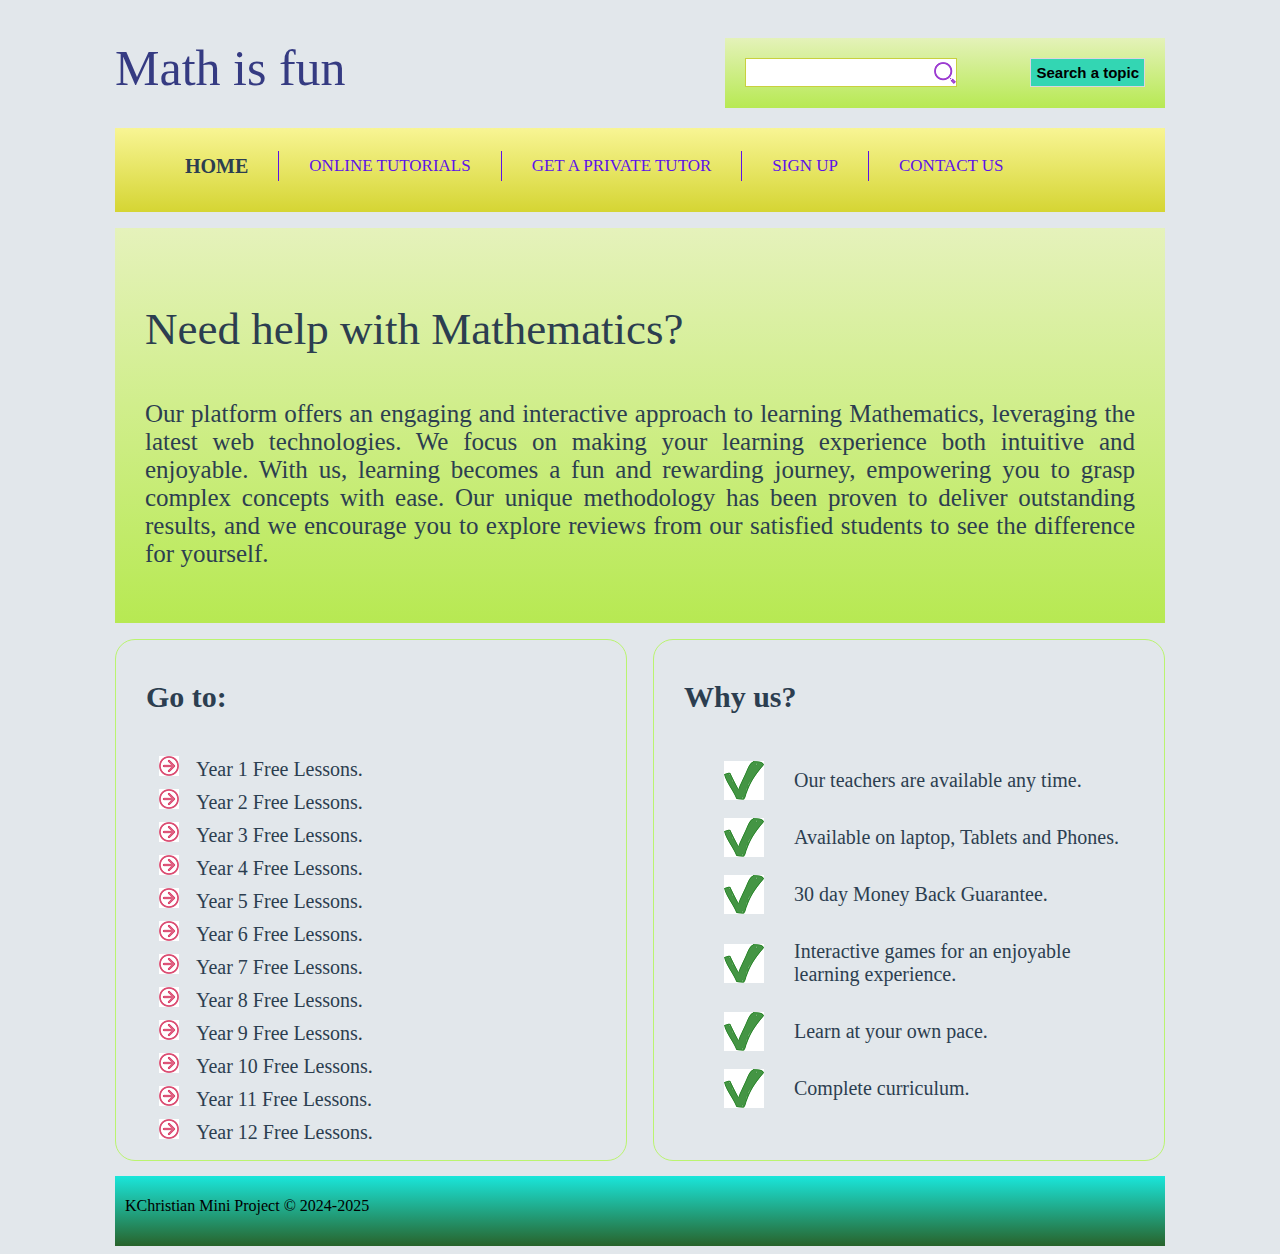
<file: Mini_proj-main/index.html>
<!--index.html-->
<!DOCTYPE html>
<html lang="en">
    <head>
        <meta charset="utf-8">
        <title>Math is fun</title>
        <meta name="viewport" content="width=device-width, initial-scale=1.0, user-scalable=yes">
        <link rel="stylesheet" href="styles.css">
    </head>
    
    <body>
        <div id="container">
            <div id="header">
                <div id="brand">
                    <h1><a href="#">Math is fun</a></h1>
                </div>
                <div id="searchBox">
                    <form method="get">
                        <input type="text" class="text">
                        <input type="submit" value="Search a topic" class="submit">
                    </form>
                </div>
                <div class="clear">
                
                </div>
            </div>
            <div id="menu">
                <ul>
                    <li><a href="#" class="active">Home</a></li>
                    <li><a href="#">Online Tutorials</a></li>
                    <li><a href="#">Get a private tutor</a></li>
                    <li><a href="#">Sign up</a></li>
                    <li><a href="#">Contact us</a></li>
                </ul>
            </div>
            <div id="introduction">
                <h3>Need help with Mathematics?</h3>
                <p>Our platform offers an engaging and interactive approach to learning Mathematics, leveraging the latest web technologies. We focus on making your learning experience both intuitive and enjoyable. With us, learning becomes a fun and rewarding journey, empowering you to grasp complex concepts with ease. Our unique methodology has been proven to deliver outstanding results, and we encourage you to explore reviews from our satisfied students to see the difference for yourself.
                </p>
            </div>
            <div id="leftsidebar" class="sidebar">
                <h3>Go to:</h3>
                <ul>
                    <li><a href="#">Year 1 Free Lessons.</a></li>
                    <li><a href="#">Year 2 Free Lessons.</a></li>
                    <li><a href="#">Year 3 Free Lessons.</a></li>
                    <li><a href="#">Year 4 Free Lessons.</a></li>
                    <li><a href="#">Year 5 Free Lessons.</a></li>
                    <li><a href="#">Year 6 Free Lessons.</a></li>
                    <li><a href="#">Year 7 Free Lessons.</a></li>
                    <li><a href="#">Year 8 Free Lessons.</a></li>
                    <li><a href="#">Year 9 Free Lessons.</a></li>
                    <li><a href="#">Year 10 Free Lessons.</a></li>
                    <li><a href="#">Year 11 Free Lessons.</a></li>
                    <li><a href="#">Year 12 Free Lessons.</a></li>
                
                </ul>
            </div>
            <div id="rightsidebar" class="sidebar">
                <h3>Why us?</h3>
                <ul>
                    <li><a href="#">Our teachers are available any time.</a></li>
                    <li><a href="#">Available on laptop, Tablets and Phones.</a></li>
                    <li><a href="#">30 day Money Back Guarantee.</a></li>
                    <li><a href="#">Interactive games for an enjoyable learning experience.</a></li>
                    <li><a href="#">Learn at your own pace.</a></li>
                    <li><a href="#">Complete curriculum.</a></li>
                </ul>
            </div>
            <div class="clear"></div>
            <footer class="footer">
                <div>
                    <p>KChristian Mini Project &copy; 2024-2025</p>
                </div>
            </footer>
        </div> 
    
    </body>

</html>
</file>
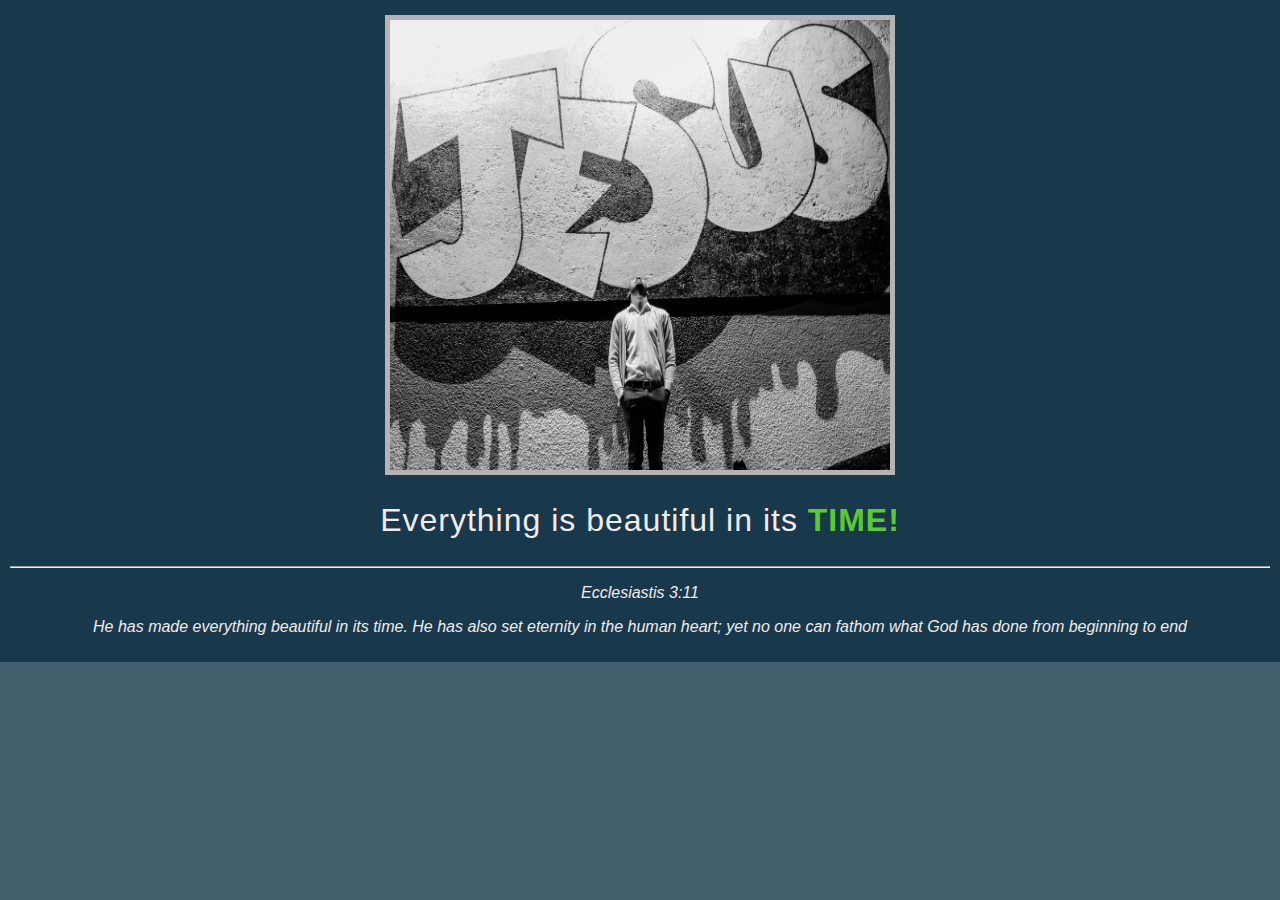
<file: Motivation_WebPost/index.html>
<!DOCTYPE html>
<html lang="en">
<head>
    <meta charset="UTF-8">
    <meta name="viewport" content="width=device-width, initial-scale=1.0">
    <title>Motivational Poster Website</title>
    <link rel="stylesheet" href="styles.css">
</head>
<body>
    <div class ="header">
    <img src ="./Assets/Images/gift-habeshaw-QDP10NbwcyE-unsplash.jpg" alt="Jesus Motivational Poster">
    <h1>Everything is beautiful in its <span>TIME!</span></h1>
    <hr/>
    <p>Ecclesiastis 3:11</p>
        <p>He has made everything beautiful in its time. 
             He has also set eternity in the human heart; yet no one can fathom what God has done from beginning to end</p>
    </div>
</body>
</html>
</file>
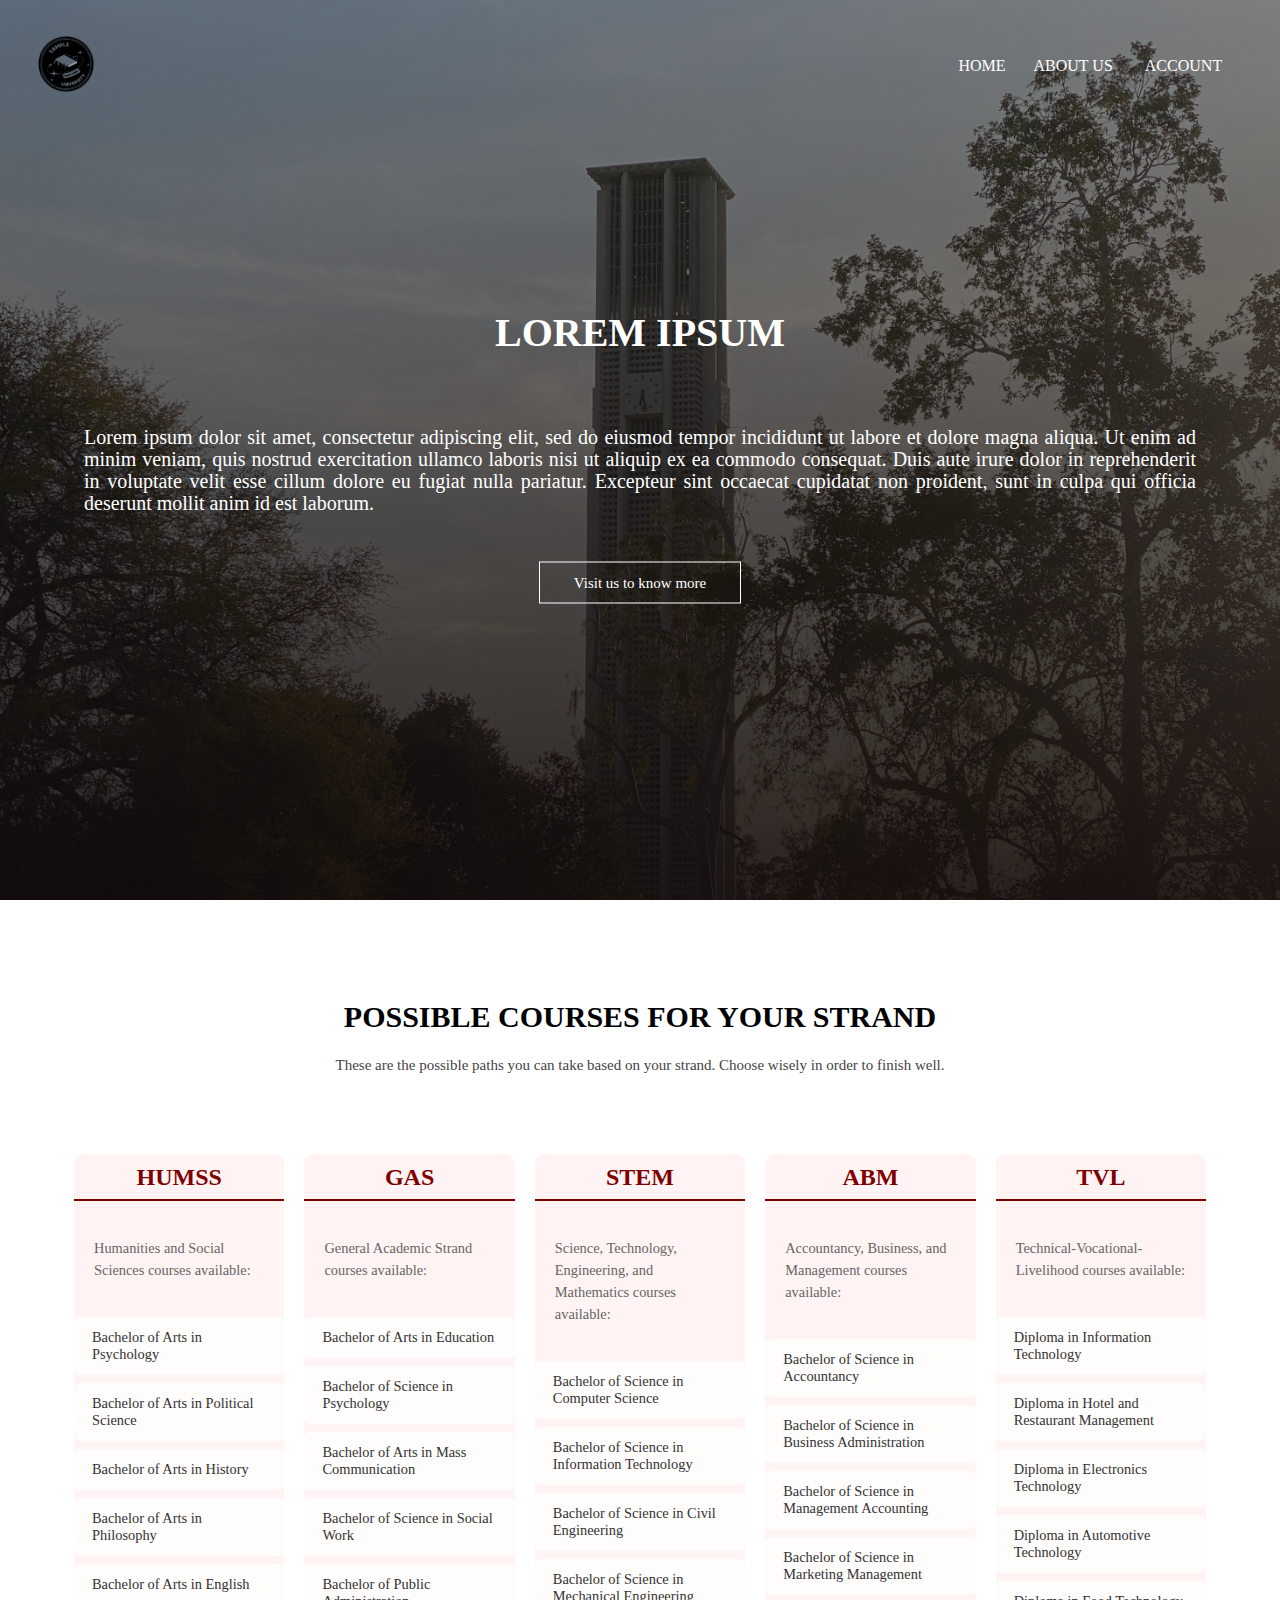
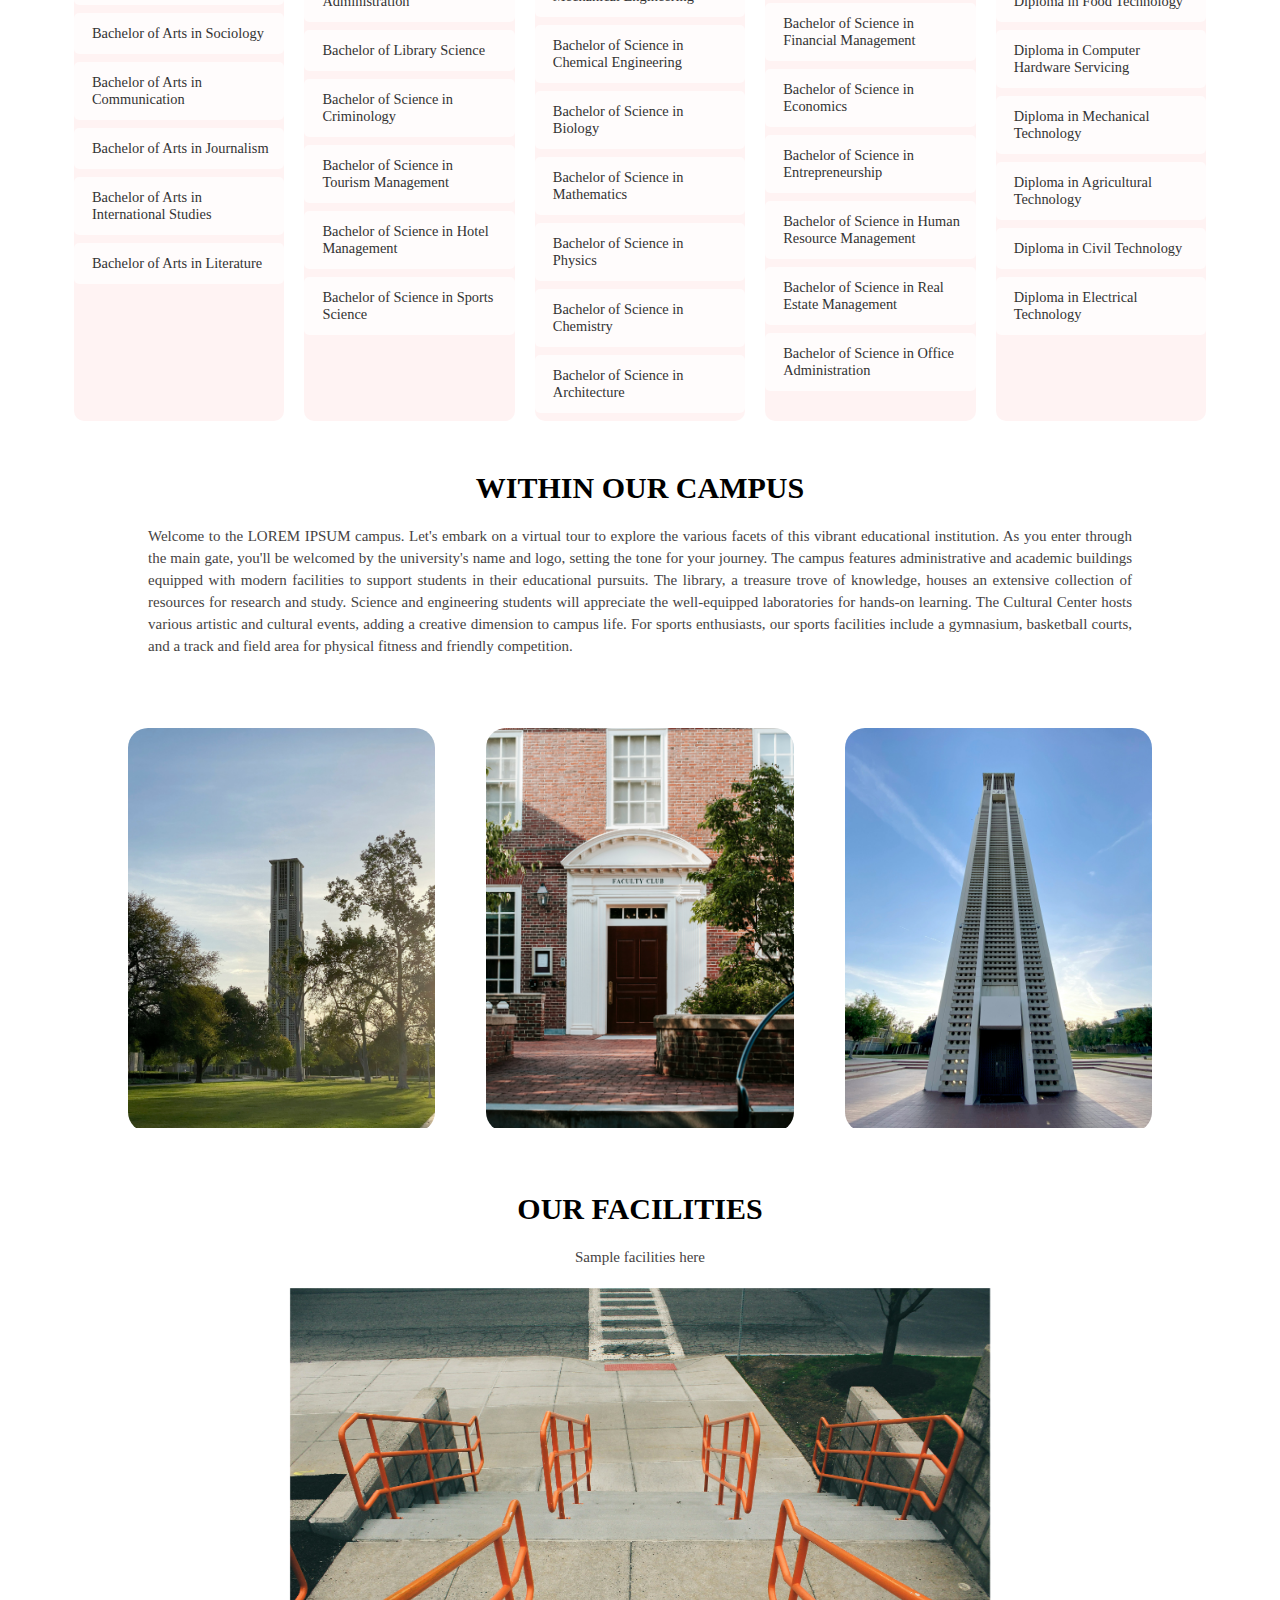
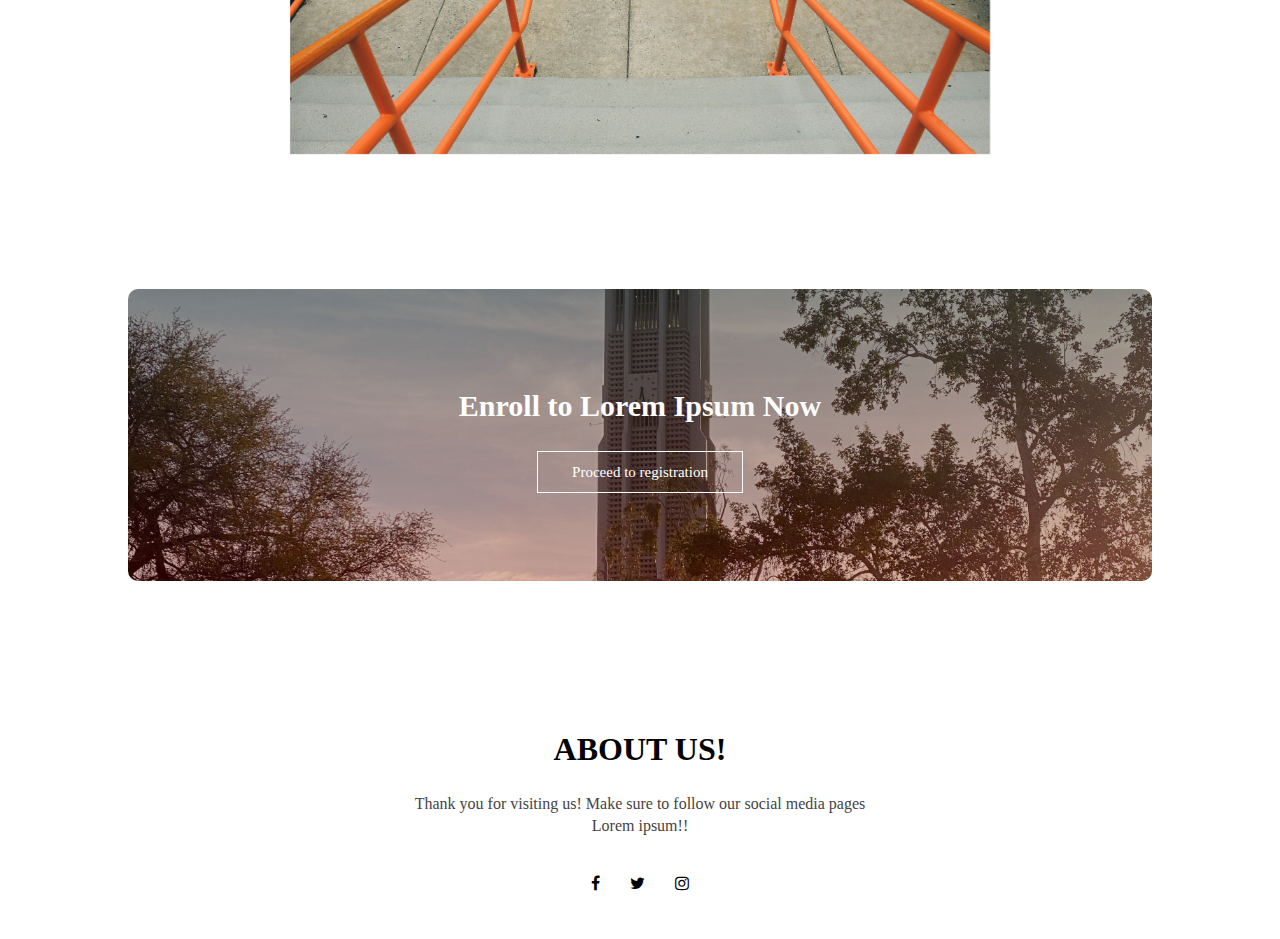
<file: MWebsite-main/index.html>
<!DOCTYPE html>
<html>
<head>
<meta name = "viewport" content ="with=device-width, initial-scale=1.0">
<link rel="stylesheet" href="website.css">
<link rel="stylesheet" href="https://stackpath.bootstrapcdn.com/font-awesome/4.7.0/css/font-awesome.min.css">
<link rel="stylesheet" href="https://cdn.jsdelivr.net/npm/swiper@11/swiper-bundle.min.css"/>
</head>

<body>

    <section class = "header"> 
        <nav>
            <a href="#"><img src="Images/sample-logo.png" alt="LOGO"></a>
            <div class = "nav-links" id = "navLinks">
            <i class="fa fa-times" onclick="hideMenu()"></i>
                <ul>        
                    <li><a href="website.html">HOME</a></li>
                    <li><a href="#">ABOUT US</a></li>
                    <div class="dropdown">
                         <button class="dropbtn">ACCOUNT</button>
                        <div class="dropdown-content">
                         <a href="dashboard.html">Dashboard</a>
                        <a href="form.html">Form</a>
                        <a href="Login.html">Logout</a>
                    </div>
                    </div>
                </ul>
            </div>
            <i class="fa fa-bars" onclick="showMenu()"></i>
        </nav>
            <div class = "text">
                <h1 title="Logo">LOREM IPSUM</h1>
                <p>Lorem ipsum dolor sit amet, consectetur adipiscing elit, 
                    sed do eiusmod tempor incididunt ut labore et dolore magna aliqua. 
                    Ut enim ad minim veniam, quis nostrud exercitation ullamco laboris nisi 
                    ut aliquip ex ea commodo consequat. Duis aute irure dolor in reprehenderit in voluptate velit esse 
                    cillum dolore eu fugiat nulla pariatur. Excepteur sint occaecat cupidatat non proident, 
                    sunt in culpa qui officia deserunt mollit anim id est laborum.</p>
                    <a href ="" class="hero-btn">Visit us to know more</a>
            </div>
    </section>

<!-----COURSE-->

<section class ="course">

    <h1>POSSIBLE COURSES FOR YOUR STRAND</h1>
    <p>These are the possible paths you can take based on your strand. Choose wisely in order to finish well.</p>
    
    <div class = "row">
        <div class ="course-col">
            <h3>HUMSS</h3>
            <p>Humanities and Social Sciences courses available:</p>
            <ul>
                <li>Bachelor of Arts in Psychology</li>
                <li>Bachelor of Arts in Political Science</li>
                <li>Bachelor of Arts in History</li>
                <li>Bachelor of Arts in Philosophy</li>
                <li>Bachelor of Arts in English</li>
                <li>Bachelor of Arts in Sociology</li>
                <li>Bachelor of Arts in Communication</li>
                <li>Bachelor of Arts in Journalism</li>
                <li>Bachelor of Arts in International Studies</li>
                <li>Bachelor of Arts in Literature</li>
            </ul>
        </div>
        <div class ="course-col">
            <h3>GAS</h3>
            <p>General Academic Strand courses available:</p>
            <ul>
                <li>Bachelor of Arts in Education</li>
                <li>Bachelor of Science in Psychology</li>
                <li>Bachelor of Arts in Mass Communication</li>
                <li>Bachelor of Science in Social Work</li>
                <li>Bachelor of Public Administration</li>
                <li>Bachelor of Library Science</li>
                <li>Bachelor of Science in Criminology</li>
                <li>Bachelor of Science in Tourism Management</li>
                <li>Bachelor of Science in Hotel Management</li>
                <li>Bachelor of Science in Sports Science</li>
            </ul>
        </div>
        <div class ="course-col">
            <h3>STEM</h3>
            <p>Science, Technology, Engineering, and Mathematics courses available:</p>
            <ul>
                <li>Bachelor of Science in Computer Science</li>
                <li>Bachelor of Science in Information Technology</li>
                <li>Bachelor of Science in Civil Engineering</li>
                <li>Bachelor of Science in Mechanical Engineering</li>
                <li>Bachelor of Science in Chemical Engineering</li>
                <li>Bachelor of Science in Biology</li>
                <li>Bachelor of Science in Mathematics</li>
                <li>Bachelor of Science in Physics</li>
                <li>Bachelor of Science in Chemistry</li>
                <li>Bachelor of Science in Architecture</li>
            </ul>
        </div>
        <div class ="course-col">
            <h3>ABM</h3>
            <p>Accountancy, Business, and Management courses available:</p>
            <ul>
                <li>Bachelor of Science in Accountancy</li>
                <li>Bachelor of Science in Business Administration</li>
                <li>Bachelor of Science in Management Accounting</li>
                <li>Bachelor of Science in Marketing Management</li>
                <li>Bachelor of Science in Financial Management</li>
                <li>Bachelor of Science in Economics</li>
                <li>Bachelor of Science in Entrepreneurship</li>
                <li>Bachelor of Science in Human Resource Management</li>
                <li>Bachelor of Science in Real Estate Management</li>
                <li>Bachelor of Science in Office Administration</li>
            </ul>
        </div>
        <div class ="course-col">
            <h3>TVL</h3>
            <p>Technical-Vocational-Livelihood courses available:</p>
            <ul>
                <li>Diploma in Information Technology</li>
                <li>Diploma in Hotel and Restaurant Management</li>
                <li>Diploma in Electronics Technology</li>
                <li>Diploma in Automotive Technology</li>
                <li>Diploma in Food Technology</li>
                <li>Diploma in Computer Hardware Servicing</li>
                <li>Diploma in Mechanical Technology</li>
                <li>Diploma in Agricultural Technology</li>
                <li>Diploma in Civil Technology</li>
                <li>Diploma in Electrical Technology</li>
            </ul>
        </div>
    </div>





</section>

<!-------Campus------>
<section class="campus">
    <h1>WITHIN OUR CAMPUS</h1>
    <p>Welcome to the LOREM IPSUM campus.
         Let's embark on a virtual tour to explore the various facets of this vibrant educational institution.
          As you enter through the main gate, you'll be welcomed by the university's name and logo, setting the tone for your journey. 
          The campus features administrative and academic buildings equipped with modern facilities to support students in their educational pursuits. 
          The library, a treasure trove of knowledge, houses an extensive collection of resources for research and study. 
          Science and engineering students will appreciate the well-equipped laboratories for hands-on learning. 
          The Cultural Center hosts various artistic and cultural events, adding a creative dimension to campus life.
         For sports enthusiasts, our sports facilities include a gymnasium, basketball courts, and a track and field area for physical fitness and friendly competition. </p>
    
    <div class="row">
        <div class="campus-col">
            <div class="slide-images">
            <img src="Images/Tower2.jpg">
            <div class ="layer">
                <h3>SAMPLE</h3>
                </div>
            </div>
            </div>
         <div class="campus-col">
            <img src="Images/Tower33.jpg">
            <div class ="layer">
                <h3>SAMPLE</h3>
            </div>
        </div>
         <div class="campus-col">
            <img src="Images/Tower1.jpg">
            <div class ="layer">
                <h3>SAMPLE</h3>
            </div>
        </div>
    </div>


</section>

<!---Facilities-->

<section class ="facilities">
    <h1>OUR FACILITIES</h1>
    <p>Sample facilities here</p>

    <div class="swiper">
        <div class="swiper-wrapper">
          <!-- Slides -->
          <div class="swiper-slide"><img src ="Images/Free.jpg"></div>
          <div class="swiper-slide"><img src ="Images/free4.jpg"></div>
          <div class="swiper-slide"><img src ="Images/free2.jpg"></div>
          <div class="swiper-slide"><img src ="Images/free1.jpg"></div>
        </div>
      </div>

</section>

<!-------para ma toogle ang menu----->
<script>

    var navLinks = document.getElementById("navLinks");
    var menuIcon = document.querySelector("nav .fa-bars");
    var closeIcon = document.querySelector("nav .fa-times");

    function showMenu() {
        navLinks.style.right = "0";
        menuIcon.style.display = "none";
        closeIcon.style.display = "block";
    }

    function hideMenu() {
        navLinks.style.right = "-200px";
        menuIcon.style.display = "block";
        closeIcon.style.display = "none";
    }
</script>

<!----Call to Action-->
<section class ="cta">
    <h1>Enroll to Lorem Ipsum Now</h1>
    <a href ="form.html" class ="hero-btn">Proceed to registration</a>
</section>

<!----FOOTER-->
<section class ="footer">
    <h4>ABOUT US!</h4>
    <p>Thank you for visiting us! Make sure to follow our social media pages <br>Lorem ipsum!!</p>
       <div class ="icons">
        <a href ="#"><i class="fa fa-facebook"></i></a>
        <a href ="#"><i class="fa fa-twitter"></i></a>
        <a href ="#"><i class="fa fa-instagram"></i></a>
       </div>
    
</section>
<script src="https://cdn.jsdelivr.net/npm/swiper@11/swiper-bundle.min.js"></script>
<script src ="web.js"></script>
<script src="https://cdn.jsdelivr.net/npm/swiper@11/swiper-bundle.min.js"></script>
<script src ="web.js"></script>
</body>
</html>
</file>
<file: Mini_proj-main/styles.css>
/*styling.css*/

body {
    font: Arial, Helvetica, sans-serif;
    background-color: #d2dadfa2; /* Light background color */
    color: #2c3e50; /* Dark text color for readability */
}

#container {
    width: 1050px;
    margin: 0 auto;
}

#header {
    height: 100px;
    padding: 10px 0;
}

#brand {
    float: left;   
}

h1 a {
    font-size: 50px; 
    font-weight: 100;
    color: #010761c4; /* Keep this color as it contrasts well */
    text-decoration: none;
}

#searchBox {
    float: right;
    background: linear-gradient(#E4F2B9, #B7E953);
    width: 400px;
    height: 50px;
    padding: 20px 20px 0 20px;
    margin-top: 20px;
}

.text {
    float: left; 
    width: 200px;
    padding: 5px;
    font-size: 15px;
    color: #E36A0C; /* Keep text color for the search input */
    background: white url(images/search.png) right center no-repeat;
    border: 1px solid #C8D03E;
}

.submit {
    float: right;
    padding: 5px;
    font-weight: bold;
    color: rgb(0, 0, 0); /* Black text for contrast */
    background: #33d6b3;
    font-size: 15px;
    border: 1px solid #DCD5E1;
    cursor:pointer;
}

.clear {
    clear: both;   
}

#menu {
    height: 70px;
    background: linear-gradient(#F8F594, #D5D533);
    padding: 7px 0;
}

ul {
    list-style: none;   
}

#menu ul li {
    float: left;
    padding: 0 30px;
    height: 30px;
    border-right: 1px solid #5d12e7;
}

#menu ul li:last-child {
    border-right: none;   
}

#menu ul li a {
    text-decoration: none;
    text-transform: uppercase;
    font-size: 17px;
    color: #5d12e7;
    line-height: 30px;
    transition: font-size 0.3s ease, color 0.3s ease;
}

#menu ul li a:hover, #menu ul li a.active {
    font-size: 20px;
    font-weight: bold;
    color: #2c3e50; 
}

#introduction {
    background: linear-gradient(#E5F2BB, #B7E952); 
    padding: 30px;
    margin: 16px 0;
}

#introduction h3 {
    font-size: 45px;
    color: #2c3e50; 
    font-weight: normal;
}

#introduction p {
    font-size: 25px; 
    color: #2c3e50; 
    text-align: justify;
}

.sidebar {
    height: 500px;
    width: 450px;
    border: 1px solid #BAF46F;
    border-radius: 20px;
    padding: 10px 30px;
}

.sidebar h3 {
    color: #2c3e50; 
    font-size: 30px;
}

.sidebar ul {
    padding-top: 8px;   
}

#leftsidebar ul li {
    padding: 4px 0 4px 10px;
    list-style-image: url(images/arrow.png);
}

#rightsidebar ul li {
    padding: 17px 0 17px 70px;
    background: url(images/tick.png) no-repeat left center;

}

.sidebar ul li a {
    text-decoration: none;
    font-size: 20px;
    color: #2c3e50; 
    transition: font-size 0.3s ease, color 0.3s ease;
}

.sidebar ul li a:hover, .sidebar ul li a.active {
    text-decoration: none;
    color: #40a9da; /* Purple for hover/active */
    font-size: 23px;
    font-weight: bold;
}

#leftsidebar {
    float: left;   
}

#rightsidebar {
    float: right;
}

.footer {
    height: 60px;
    background: linear-gradient(#1ae6db, #28632b);
    padding: 5px 10px;
    margin-top: 15px;
    color: #000000; 
}
</file>
<file: Motivation_WebPost/styles.css>
body {
    background-color: #0b2d41c4;
    margin:0;
    padding:0;
    font-family: Arial, sans-serif;
}
.header {
    background-color: #0b2d41c4;
    color: rgb(243, 234, 234);
    text-align: center;
    padding: 10px;
}
img {
    width: 500px;
    height: 450px;
    display: block; 
    margin: 5px auto; 
    border: 5px solid rgb(184, 179, 179);
    cursor: pointer;
}
h1{
    font-weight: 500;
    font-size: 2em;
    line-height: 1.5em;
    letter-spacing: 1px;
    
}
p{
    font-style: italic;
    font-size: 1em;
}
span{
    font-weight: bold;
    color:rgb(91, 202, 47);
}
</file>
<file: MWebsite-main/website.css>
*{
    margin:0;
    padding:0;
    font-family: Times, "Times New Roman";

}
.header {
    min-height: 100vh;
    width: 100%;
    background-image: linear-gradient(rgba(41, 40, 40, 0.5), rgba(19, 12, 12, 0.9)),url(Images/Tower2.jpg);
    background-position: center;
    background-size: cover;
    position:relative;
}

nav{
    display:flex;
    padding: 2% 4%;
    justify-content: space-between;
    align-items: center;
}
.nav-links{
        flex:1;
        text-align: right;
}

.nav-links ul li{
    list-style:none;
    display: inline-block;
    padding: 8px 12px;
    position: relative;
}

.nav-links ul li a{
    color: #fff;
    text-decoration: none;
    font-size: 16px;

}
.nav-links ul li::after{
    content: '';
    width: 0%;
    height:2px;
    background: #f44336;
    display: block;
    margin: auto;
    transition: 0.5s;
}
.nav-links ul li:hover::after{
    width:100%;
}
.dropbtn {
    background:none;
    color: white;
    padding: 16px;
    font-size: 16px;
    border: none;
    border-radius: 50%;
    width: 100px;
    height: 80px; 
}

.dropdown {
  position: relative;
  display: inline-block;
  
}
.dropdown-content {
  display: none;
  position: absolute;
  background-color: white;
  min-width: 100px;
  width: 100%;
  box-shadow: 0px 8px 16px 0px rgba(0,0,0,0.2);
}
.dropdown-content a {
  color: #000000;
  padding: 12px 16px;
  text-decoration: none;
  display: block;
  right: 50px;
  text-align: left;
}

.dropdown-content a:hover {
    background-color: #d4cbcb;

}
.dropdown:hover .dropdown-content {
    display: block;
}

.dropdown:hover .dropbtn {
    background-color: none;
}
.text{
    width:90%;
    color: #fff;
    position: absolute;
    top: 50%;
    left: 50%;
    transform: translate(-50%, -50%);
    text-align: center;

}
.text h1{
    font-size: 40px;

}
.text p{
    margin: 50px 0 40px;
    font-size: 20px;
    color: #fff;
    text-align: justify;

}
.hero-btn{
    text-decoration: none;
    color:#fff;
    border: 1px solid #fff;
    padding: 12px 34px;
    font-size: 15px;
    background: transparent;
    position: relative;
    cursor: pointer;
}
.hero-btn:hover{
    border:1px solid #a5ada0;
    background: #666365;
    transition: 0.5s;
}


nav .fa {
    display:none;
    
}

.btnlogin {
    position: relative;
    width: 130px;
    height: 50px;
    background: transparent;
    border: 2px solid #fff;
    outline: none;
    border-radius: 6px;
    color: #fff
}

@media (max-width: 700px){
    .text h1 {
        font-size: 33px;
    }

    .nav-links{
        position:absolute;
        background: #800000;
        height: 100vh;
        width: 200px;
        top: 0;
        right: -200px;
        text-align: left;
        z-index: 2;
        transition: 1s;

    }
    nav .fa {
        display: block;
        color: #fff;
        margin: 10px; 
        font-size: 22px;
        cursor: pointer;
    }

    .nav-links ul li{
        display:block;

    }


    .text p{
        margin: 50px 0 40px;
        font-size: 12px;
        color: #fff;
    }
    
    nav img {
        width: 500px;
        position: absolute;
        right: 320px; 
        top: 10px;
    }

    .dropbtn{
        padding: 0;
        margin-top: -25px;
    }
}

/*----para sa course---*/

.course{
    width: 90%;
    margin: auto;
    text-align: center;
    padding-top: 100px;
}


.course-col{
    flex-basis: 20%;
    background: #fff3f3;
    border-radius: 10px;
    margin-bottom: 2rem;
    box-sizing: border-box;
    transition: transform 0.3s ease, box-shadow 0.3s ease;
    margin: 0 10px; 
}

.course-col:hover {
    transform: translateY(-5px);
    box-shadow: 0 10px 20px rgba(0,0,0,0.1);
}

.course-col h3 {
    color: #800000;
    font-size: 1.5rem;
    margin-bottom: 1rem;
    padding-bottom: 0.5rem;
    border-bottom: 2px solid #800000;
}


.course-col p {
    color: #666;
    font-size: 0.9rem;
    margin-bottom: 1rem;
    text-align: left;
}

.course-col ul {
    list-style: none;
    padding: 0;
    margin: 0;
    text-align: left;
}

.course-col ul li {
    padding: 12px 15px;
    margin: 8px 0;
    background: rgba(255, 255, 255, 0.7);
    border-radius: 5px;
    font-size: 0.9rem;
    color: #333;
    transition: all 0.3s ease;
    border-left: 3px solid transparent;
}

.course-col ul li:hover {
    background: #fff;
    border-left: 3px solid #800000;
    padding-left: 20px;
    cursor: pointer;
}


@media (max-width: 1200px) {
    .row {
        flex-wrap: wrap;
        gap: 20px;
    }
    
    .course-col {
        flex-basis: 45%;
    }
}

@media (max-width: 700px) {
    .row {
        flex-direction: column;
    }
    
    .course-col {
        flex-basis: 100%;
        margin: 15px 0;
    }
    
    .course-col ul li {
        font-size: 0.85rem;
        padding: 10px 12px;
    }
}


@keyframes fadeIn {
    from {
        opacity: 0;
        transform: translateY(10px);
    }
    to {
        opacity: 1;
        transform: translateY(0);
    }
}

.course-col ul li {
    animation: fadeIn 0.3s ease-in-out forwards;
    animation-delay: calc(0.1s * var(--item-index));
}
h1{
    font-size: 30px;
    font-weight: 600;
}

p{
    color: #464343;
    font-size: 15px;
    font-weight: 300;
    line-height: 22px;
    padding: 20px;
}
.row {
    margin-top: 5%;
    display: flex;
    justify-content: space-between;
}
h3{
    text-align: center;
    font-weight: 600;
    margin: 10px 0;
}

@media (max-width: 700px){
    .row {
        flex-direction: column;
    }
}

/*----within the campus---*/
.campus {
    width: 80%;
    margin: auto;
    text-align: center;
    padding-top: 50px;

}
.campus-col{
    flex-basis: 30%;
    border-radius: 20px;
    margin-bottom:30px;
    position:relative;
    overflow: hidden;
}
.campus-col img {
    width: 100%;
    height: 400px; 
    object-fit: cover; 
}
.campus p{
    text-align: justify;
}
.layer {
    background: transparent;
    height: 100%;
    width: 100%;
    position:absolute;
    top: 0;
    left: 0;
    transition: 0.5s;
    cursor: pointer;

}
.layer:hover{
    background: rgba(37, 31, 31, 0.4);
}

.layer h3{
    color: #f5f5f5;
    font-size: 40px;
    font-weight: 600;
    width:100%;
    bottom: 0;
    left: 50%;
    transform: translateX(-50%);
    position: absolute;
    transition: 0.5s;
    opacity: 0;
}
.layer:hover h3
{
    bottom: 50%;
    opacity: 1;
}

.facilities{
    width:80%;
    margin: auto;
    text-align: center;
    padding: 30px;
}
.facilities-col {
    flex-basis: 31%;
    border-radius: 10px;
    margin-bottom: 5%;
    text-align: left;
    margin-bottom: 5%;
    padding: 20px 12px;
}
.facilities-col img{
    width:100%;
    border-radius: 10px;
}
.facilities p{
    padding:20px;
}


/*------cta----*/

.cta {
    margin: 100px auto;
    width: 80%;
    background-image: linear-gradient(rgba(41, 40, 40, 0.5), rgba(128, 0, 0, .30)),url(Images/Tower2.jpg);
    background-position: center;
    background-size: cover;
    border-radius: 10px;
    text-align: center;
    padding: 100px 0;
}
.cta h1{
    color: #ffffff;
    margin-bottom:40px;
    padding: 0;

}

@media (max-width: 700px){
    .cta h1 {
        font-size: 24px;
    }
}
/*-----footer-------*/
.footer {
    width: 100%;
    text-align: center;
    padding: 30px 0;   
}
.footer h4{
    font-size: 32px;
    margin-bottom: 5px;
    margin-top: 20px;
    font-weight: 600;
}
.footer p{
    font-size: 16px;
}
.icons .fa{
    margin: 0 13px;
    padding: 18px 0;
    cursor: pointer;
    color: black;
}

/*--------abous us page  -------*/
.sub-header {
    height: 50vh;
    width: 100%;
     background-image: linear-gradient(rgba(9, 18, 53, 0.7)
    ,rgba(4,9,30,0.7)), url(gra11.jpg);
    background-position: center;
    background-size: cover;
    text-align: center;
    color: #fff;
}
.sub-header h1{
    margin-top: 100px;
    color: #ffffff;
}
.about-us {
    width: 80%;
    margin: auto;
    padding-top:80px;
    padding-bottom:50px;
}

.about-col {
    flex-basis: 48%;
    padding: 30px 2px;
}
.about-col img {
    width: 100%;
}
.about-col h1{
    padding-top:0;
}
.about-col p{
    padding: 15px 0px 25px;
}
.red-btn {
    border: 1px solid #800000;
    background: transparent;
    color: #800000;
}
.red-btn:hover{
    color: #fff;
    
}

.swiper {
    height: fit-content;
    border-radius: 1px;
    border: color(maroon red green blue);
    height: auto;
}
.swiper-slide img {
    box-sizing: border-box;
    max-width: 700px;
    width: 100%;
}
a img {
    max-width: 500px;
    width: 12%; 
    position: relative;
    right: 15px;
}
</file>
